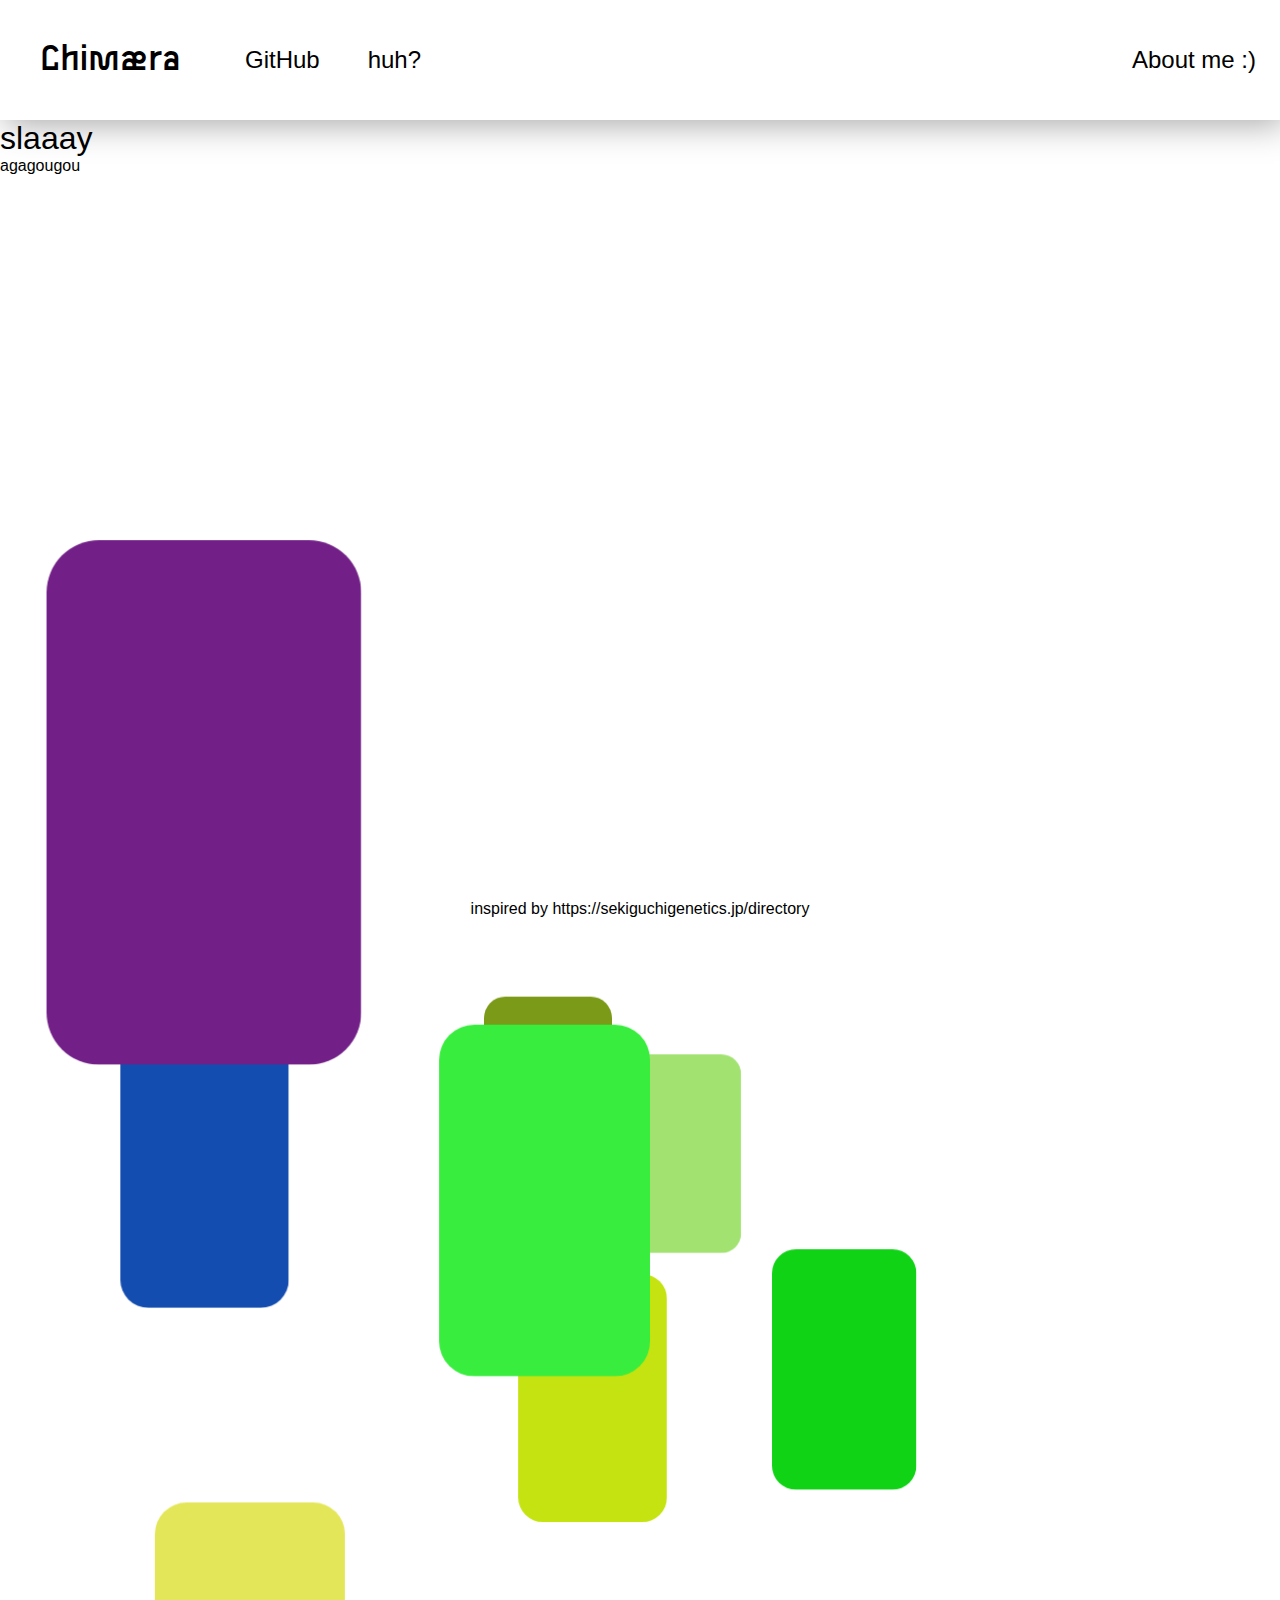
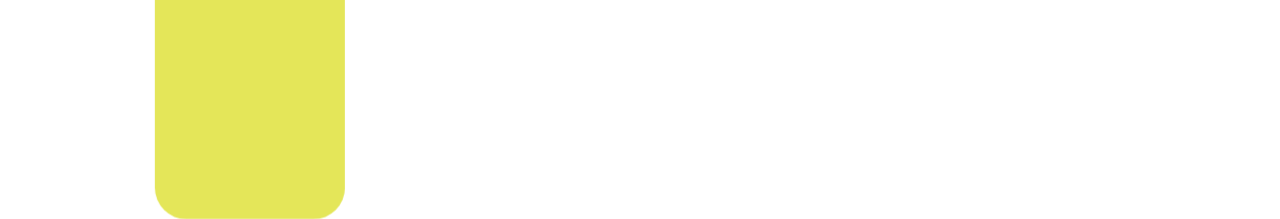
<file: index.html>
<!DOCTYPE html>
<html lang="en">
<head>
    <meta charset="UTF-8">
    <meta http-equiv="X-UA-Compatible" content="IE=edge">
    <meta name="viewport" content="width=device-width, initial-scale=1.0">
    <link rel="stylesheet" href="style/global-style.css">
    <link rel="stylesheet" href="style/floatingitems.css">
    <title>Nyx Chimæra</title>
</head>
<body onload="onLoad()">

        <nav id="navBar">
            <a href="#">Chimæra</a>
            <a target="_blank" href="https://github.com/highrespasta/website-chimaera" >GitHub</a>
            <a href="#article1">huh?</a>
            <a target="_blank" href="https://nyxviolet.com">About me :)</a>
        </nav>
        <section id="landingVisual">
            <article>
                <h1>slaaay</h1>
                <p>agagougou</p>
            </article>
        </section>
        <section id="floatingItems" loading="lazy" w3-include-html="floatingitems.html">
            
        </section>

        <nav class="side-nav">
            <a href="#floatingItems"><p>1</p></a>
            <a href="#"><p>2</p></a>
        </nav>
        <script src="scripts/init.js"></script>
        <script src="scripts/addhtml.js"></script>
        <script src="scripts/sidenavreveal.js"></script>
        <script src="scripts/randomfloatertrans.js"></script>

        
</body>
</html>
</file>
<file: style/global-style.css>
*{margin:0;padding:0;font-weight:normal;text-decoration:none;color:#000;font-family:sans-serif}@font-face{font-family:Gulax;src:url(../media/fonts/Gulax/Gulax-Regular.woff2)}#navBar{width:100%;box-shadow:.3em .3em 2em #aaa;margin-top:0px;display:flex;flex-direction:row;align-items:center;justify-content:left}#navBar a{text-decoration:none;font-family:sans-serif;color:#000;font-size:1.5em;padding:.7em;margin:.3em;transition-duration:.2s;border-radius:.3em;box-shadow:0px 0px}#navBar a:hover:not(:first-of-type){margin-top:-10px;background-color:#aaa;transition-duration:.2s;box-shadow:0px 10px}#navBar a:active:not(:first-of-type){margin-top:10px;background-color:#444;transition-duration:.2s;box-shadow:0px 0px}#navBar a:first-of-type{font-family:"Gulax",sans-serif;font-size:2.5em}#navBar a:last-of-type{margin-left:auto}@media(max-width: 650px){#navBar{flex-direction:column;align-items:flex-start;justify-content:left}#navBar a:last-of-type{margin-left:.3em}}.side-nav{position:fixed;left:0;top:0;background-color:green;width:6em;height:100vh;transition-duration:.2s;display:flex;transform:translateX(-7em);flex-direction:column;justify-content:flex-start}.side-nav a{margin:1em;margin-bottom:0;height:4em;width:4em;background-color:red;display:flex;justify-content:center;align-items:center}.side-nav:hover{transform:translateX(0) !important;transition-duration:.2s}.side-nav.active{transform:translateX(-5em)}#landingVisual{height:calc(100vh - 7.5em)}
</file>
<file: style/floatingitems.css>
#floatingContainer{pointer-events:none;width:100vw;height:100vh;overflow:hidden;display:flex;align-items:center;justify-content:center}#floatingContainer a{align-self:flex-start;pointer-events:all}#floatingContainer #floater{width:10px;height:10px;background-color:red;animation:floatbacknforth 20s infinite;transform-style:preserve-3d;perspective:200px;transform:translateZ(-100000px);position:absolute}#floatingContainer #floater .floating-cards{position:absolute;transform-origin:center;pointer-events:all}#floatingContainer #floater .floating-cards .card-visual{width:6rem;height:10rem;border-radius:1rem;background-color:#7fffd4;transition:.2s ease-in-out;background-clip:padding-box}#floatingContainer #floater .floating-cards .card-visual:hover{transform-origin:center;transform:scale(1.1)}@keyframes floatbacknforth{0%{transform:rotateY(-10deg)}50%{transform:rotateY(10deg)}100%{transform:rotateY(-10deg)}}
</file>
